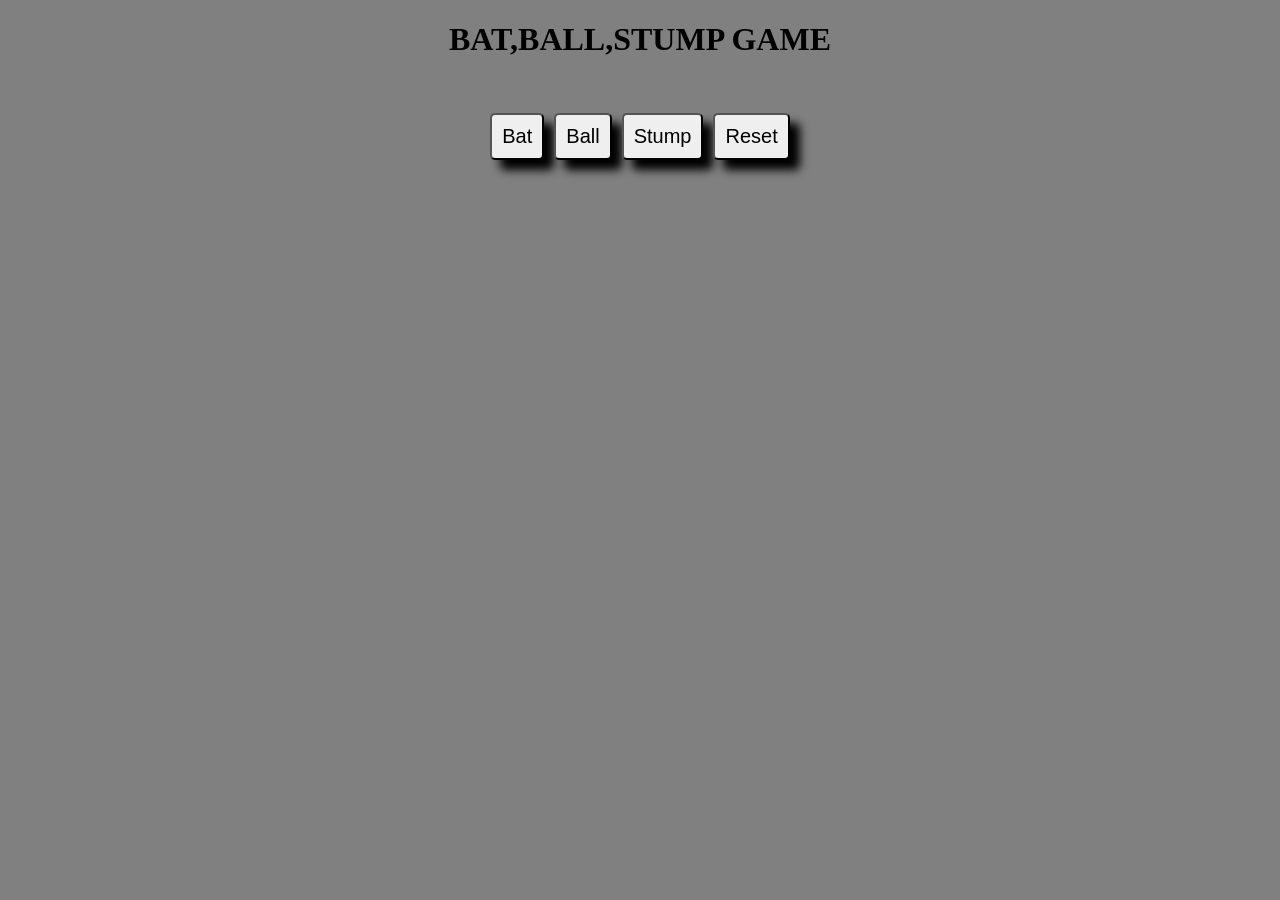
<file: index.html>
<!DOCTYPE html>
<html lang="en">
<head>
    <title>Game</title>
    <link rel="stylesheet" href="style.css">
</head>
<body>  
    <h1 class="h">BAT,BALL,STUMP GAME</h1> 
    
      <div class="button">

        <button class="ele" 
         onclick="
        let computer=gender();
        let result=getresult(computer,'Bat');
        showresult('Bat',computer,result);
        ">Bat</button>

        <button class="ele"
        onclick="
        computer=gender();
        result=getresult(computer,'Ball');
        showresult('Ball',computer,result);
        ">Ball</button>


        <button class="ele"
        onclick="
        computer=gender();
        result=getresult(computer,'Stump');   
        showresult('Stump',computer,result);    
        ">Stump</button>
        <button class="ele" onclick="localStorage.clear()
        resetScore();
        ">Reset</button>
    </div>
    <script>
      let scoreStr=localStorage.getItem('Score');
      let score;
      resetScore(scoreStr);
        function resetScore(scoreStr){
           score = scoreStr ? JSON.parse(scoreStr) : {
            win: 0,
            lose: 0,
            draw: 0,
        }; 
        
        score.displayScore = function(){
          return`No of Matchs Win:${score.win}\nLost:${score.lose}\nDrow:${score.draw}`
        };
      }
      

      function gender(){
        let ran = Math.random()*3;
        if( ran>0 && ran<=1){
          return 'Bat';
        } else if(ran>1 && ran<=2){
          return'Ball';
        } else {
          return'Stump'
        }
        
      }
      function getresult(usermove,computermove){
        
        if(usermove ==='Bat)'){
          if(computermove==='ball'){
           score.win++; 
           return'You Won';
          }else if(computermove==='Stump'){
            score.lose++;
            return'Computer Won';
          }else{
            score.draw++;
            return'Draw';
          }
        }else if(usermove ==='Ball'){
          if(computermove==='Bat'){
            score.lose++;
           return'Computer Won';
          }else if(computermove==='Stump'){
            score.win++; 
           return'You Won';
          }else{
            score.draw++;
           return'Draw';
          }
        }else{
          if(computermove==='Bat'){
            score.win++; 
           return 'You Won';
          }else if(computermove==='Ball'){
            score.lose++;
           return'Computer Won';
          }else{
            score.draw++;
           return'Draw';
          }
        }
      }
      function showresult(usermove,computermove,result){
        localStorage.setItem('Score',JSON.stringify(score));
        alert(`Your choice is ${usermove}\nComputer choice is ${computermove}\n ${result}\n${score.displayScore()}`);
      }
     
      
    </script>
</body>
</file>
<file: style.css>
.button{
    display: flex;
    justify-content: center;
    align-items: center;
    margin-top: 50px;
}
.ele{
 
    margin: 5px;
    padding: 10px;
    border-radius: 5px;
    font-size: 20px;
    box-shadow: 10px 10px 10px black;
}
.h{
    text-align: center;
}
body{
    background-color: gray;
}
</file>
<file: game.css>
.button{
    display: flex;
    justify-content: center;
    align-items: center;
    margin-top: 50px;
}
.ele{
 
    margin: 5px;
    padding: 10px;
    border-radius: 5px;
    font-size: 20px;
    box-shadow: 10px 10px 10px black;
}
.h{
    text-align: center;
}
body{
    background-color: gray;
}
</file>
